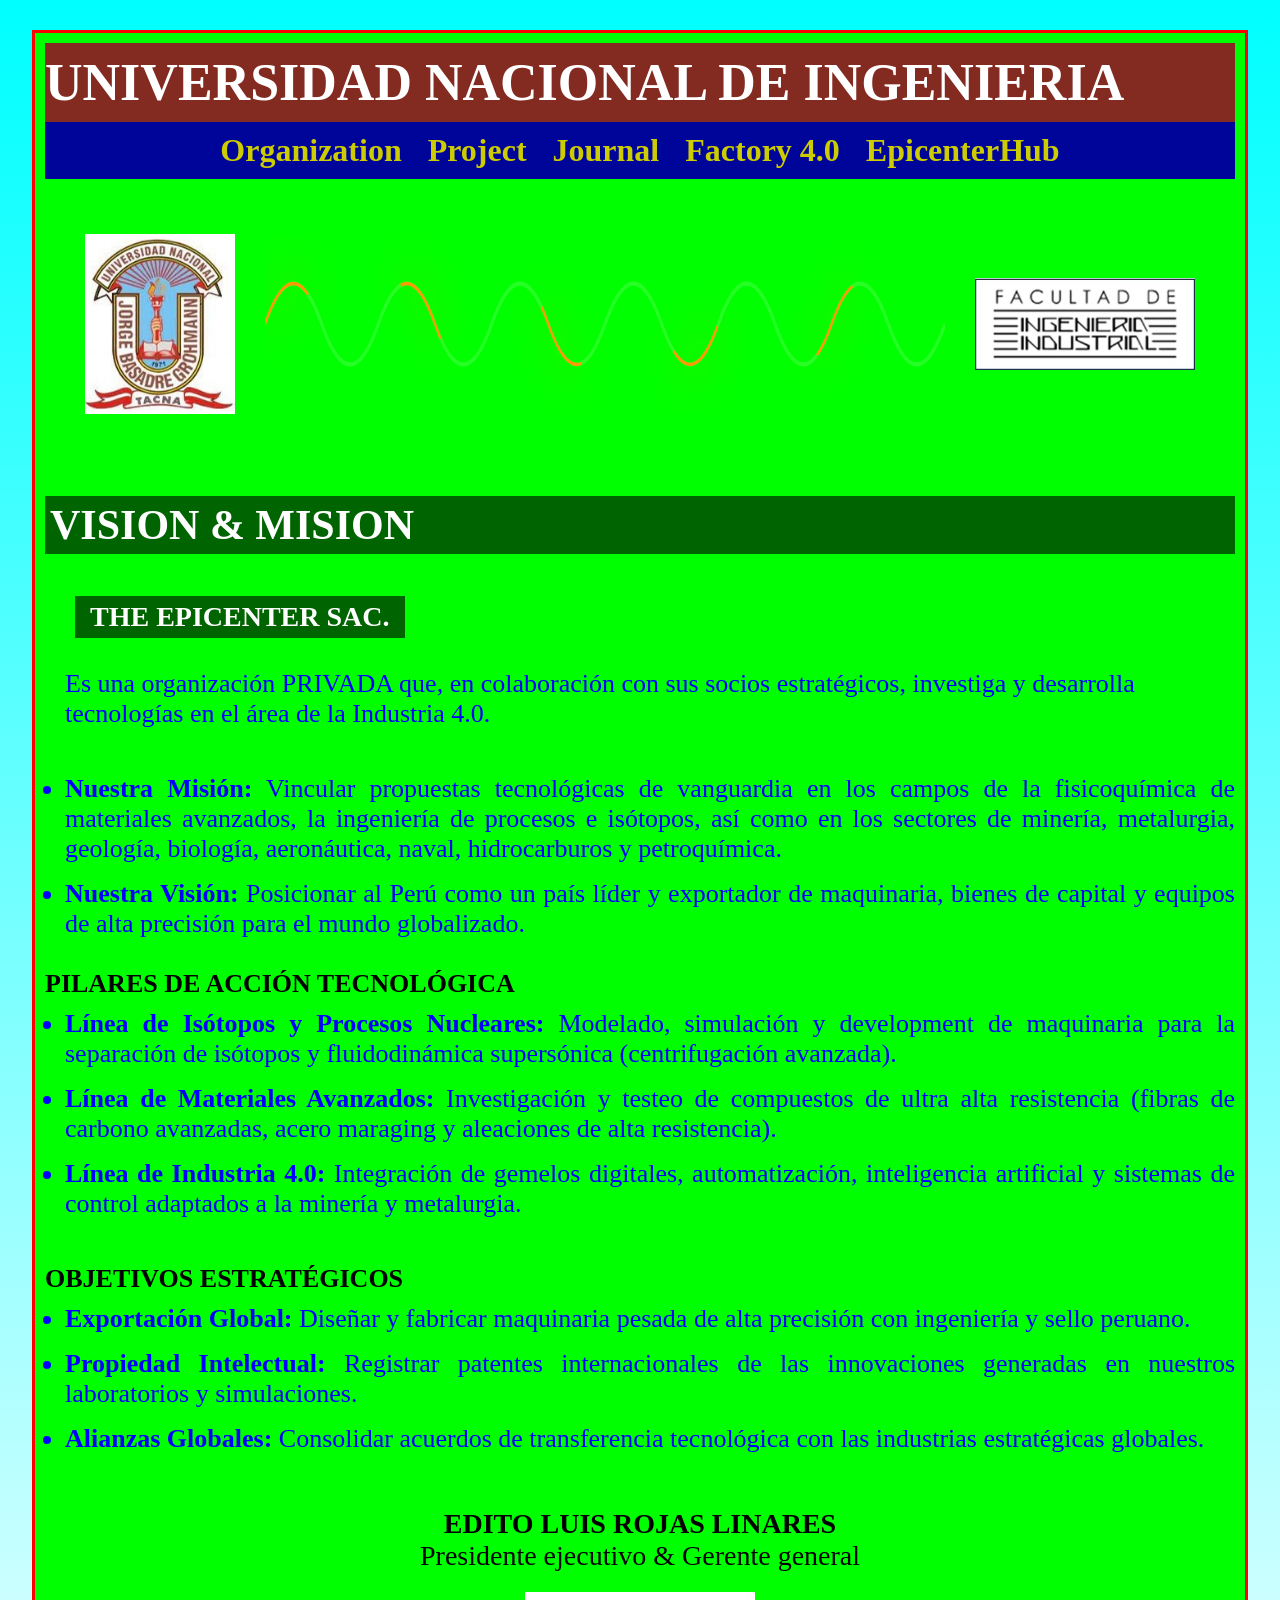
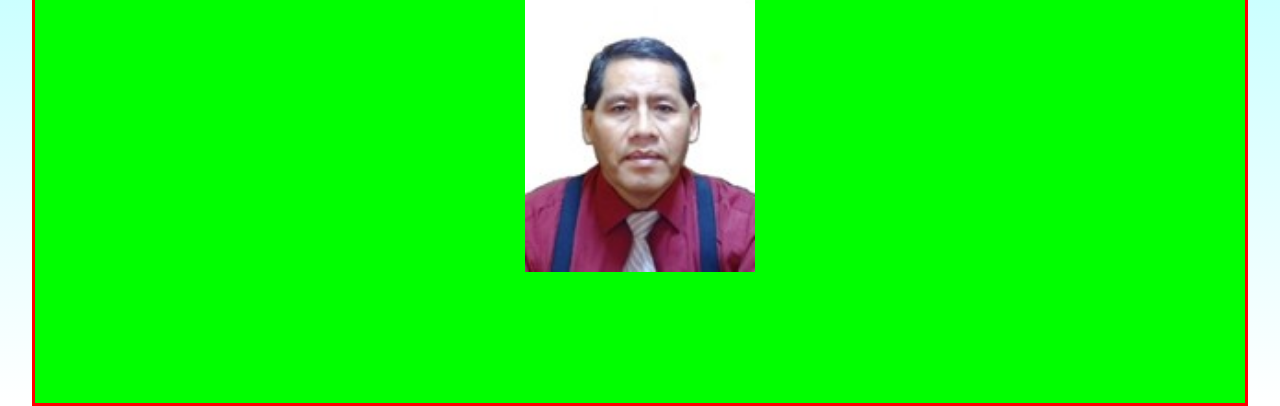
<file: index.html>
<!DOCTYPE html>
<html lang="es">
    <head>
        <meta charset="UTF-8">
        <meta name="viewport" content="width=device-width, initial-scale=1.0">

        <!-- CONFIGURACIÓN DE TARJETA GRANDE EXACTA -->
        <meta name="twitter:card" content="summary_large_image" />
        <meta name="twitter:title" content="THE EPICENTER SAC." />
        <meta name="twitter:description" content="Investigación y desarrollo de tecnologías en la Industria 4.0." />
        <meta name="twitter:image" content="https://rojas-technology.github.io/website/owas_01.png" />


        <title>Organization</title>

        <style>
html {
    overflow-y: scroll;
}

body {
    background: linear-gradient(to bottom, aqua, white);
    margin: 0;
    padding: 0;
}

.capa1 {
    width: 95%;
    margin: auto;
    color: white;
    padding: 10px;
    background: #00ff00;
    border: 3px solid red;
    margin-top: 30px;
    font-size: x-large;
    box-sizing: border-box;
}

/* Estructura base para el cintillo de la UNI */
.cintillo-contenedor {
    background-color: #832a21;
    overflow: hidden;         
    width: 100%;
    white-space: nowrap;      
    display: flex;
    padding: 10px 0;
    box-sizing: border-box;
}

/* Lógica de traslación matemática fluida */
.dinamico {
     display: inline-block;
     font-size: 52px;
     font-weight: bold;
     color: white;
     padding-bottom: 0px;
     text-align: center;
     animation: correrTexto 25s linear infinite; 
}

.dinamico span {
    display: inline-block;
}

@keyframes correrTexto {
    0% {
        transform: translate3d(0, 0, 0);
    }
    100% {
        transform: translate3d(-50%, 0, 0); 
    }
}

/* ANIMACIONES DE LOS ESCUDOS */
@keyframes mover1 {
    0% { transform: translateX(0px); }
    50% { transform: translateX(20px); }
    100% { transform: translateX(0px); }
}

@keyframes mover2 {
    0% { transform: translateX(20px); }
    50% { transform: translateX(0px); }
    100% { transform: translateX(20px); }
}


/*uuuuuuuuuuuuuuuuuuuuuuuuuuuuuuuuuu*/

/* --- CABECERA ELÁSTICA PARA LOGOS (PC y Celular) --- */
.logos-container {
    display: flex;
    justify-content: space-between; 
    align-items: center;           
    width: 100%;
    padding: 20px 40px;            
    box-sizing: border-box;
    margin-top: 35px;
}

.untac-redimensionado {
    animation: mover1 2s infinite;
    display: inline-block;
    font-weight: bold;
    width: 150px;
    height: auto;
    object-fit: contain;
    margin: 0;
}

.fii2-redimensionado {
    animation: mover2 2s infinite;
    display: inline-block;
    font-weight: bold;
    width: 220px;
    height: auto;
    object-fit: contain;
    margin: 0;
}

.onda-contenedor {
    flex-grow: 1;                 
    height: 180px;                
    margin: 0 30px;               
    display: flex;
    align-items: center;
}

.onda-contenedor svg {
    width: 100%;
    height: 100%;
}

.energia-flujo {
    stroke-dasharray: 50 120;     
    animation: correrEnergia 3.5s linear infinite, palpitarFoco 2.5s ease-in-out infinite;
    filter: drop-shadow(0px 0px 15px #ff9900);
}

@keyframes correrEnergia {
    0% {
        stroke-dashoffset: 340;   
    }
    100% {
        stroke-dashoffset: 0;     
    }
}

@keyframes palpitarFoco {
    0% {
        opacity: 0.2;  
        filter: drop-shadow(0px 0px 2px #ff9900);
    }
    50% {
        opacity: 1.0;  
        filter: drop-shadow(0px 0px 10px #ff9900);
    }
    100% {
        opacity: 0.2;  
        filter: drop-shadow(0px 0px 2px #ff9900);
    }
}

/* --- MENÚ DE NAVEGACIÓN AZUL --- */
.menu {
     background-color: #000599;
     padding: 0px 0;
     position: sticky;
     top: 0;
     z-index: 999;
}

.menu ul {
     margin: 0;
     padding: 0;
     list-style: none;
     text-align: center;
}

.menu ul li {
     display: inline-block;
}

.menu ul li a {
     display: block;
     padding: 10px;
     color: #CC0;
     text-decoration: none;
     font-weight: bold;
     font-size: 32px;
}

.menu ul li a:hover {
     background: #C30;
     color: #FFF;
}

.texto-mision-vision font {
    font-size: 26px !important;
}

.bloque-perfil-autor font {
    font-size: 28px !important;
    text-align: center !important; 
    display: block !important;     
}

/* --- CONTENEDOR DE LA FOTO DEL AUTOR (ZOOM) --- */
.imagen-zoom {
      margin: 20px auto 40px auto !important;
      width: 320px !important;
      height: 280px !important;
      overflow: hidden !important;
      position: relative !important;
      display: block !important;
      transform: translateZ(0) !important;
      isolation: isolate !important;
      z-index: 1 !important;
}

.imagen-zoom img {
      width: 100% !important;
      height: 100% !important;
      object-fit: contain !important;     
      display: block !important;
      transition: transform 0.3s ease-out !important; 
      transform-origin: bottom center !important;
}

.imagen-zoom:hover img {
      transform: scale(1.15) !important;
}

h2 {
   background-color: darkgreen; 
   color: white;
   text-align: left;
   padding: 5px;
   font-size: 42px;
   margin-bottom: 0px;
}

h3 {
    display: inline-block;           
    background-color: darkgreen;     
    color: white;                    
    font-size: 28px;                 
    text-align: left;
    margin-left: 30px;               
    padding: 5px 15px;               
    margin-top: 15px;                
    margin-bottom: 5px;
    font-weight: bold;
    box-sizing: border-box;
}

header li {
    font-size: 160%;
}

label {
    width: 100px;
    display: inline-block;
    margin: 50px;
}

/*uuuuuuuuuuuuuuuuuuuuuuuuuuuuuuuuuu*/

/* ======================================================= */
/* 📱 AJUSTES AUTOMÁTICOS SÓLO PARA PANTALLAS DE CELULARES  */
/* ======================================================= */
@media (max-width: 768px) {
    .capa1 {
        width: 100%;
        margin-top: 10px;
        font-size: large;
    }
    
    .dinamico {
        font-size: 32px !important;                 
        animation: correrTexto 15s linear infinite; 
    }

    .logos-container {
        padding: 15px 20px;
    }

    .untac-redimensionado {
        width: 80px !important; 
    }

    .fii2-redimensionado {
        width: 140px !important; 
    }

    .onda-contenedor {
        display: flex;
        height: 110px;         
        margin: 0 10px;        
    }

    .menu ul li a {
        font-size: 25px !important;
        padding: 8px !important;
    }

    .imagen-zoom {
        margin: 20px auto !important;   
        width: 160px !important;        
        height: 140px !important;       
        overflow: hidden !important;    
        isolation: isolate !important;
        z-index: 1 !important;
    }

    h2 {
        font-size: 30px !important;     
    }

    h3 {
        font-size: 20px !important;              
        margin-left: 15px !important;           
        padding: 4px 10px;
    }

    header li {
        font-size: 110%;
    }

    .texto-mision-vision font {
        font-size: 18px !important;
    }

    .bloque-perfil-autor font {
        font-size: 14px !important;    
        text-align: center !important; 
        display: block !important;                
    }

    .bloque-perfil-autor font strong {
        font-size: 16px !important;            
    }
}
        </style>

    <link rel="icon" href="favicon.ico?v=1" type="image/x-icon">


        
    </head>


    <body>
         <div class="capa1">
              
              <!-- Cintillo de la UNI con sistema de animación CSS infinito -->
              <div class="cintillo-contenedor">
                   <div class="dinamico"> 
                       <span>UNIVERSIDAD NACIONAL DE INGENIERIA &nbsp;&nbsp;&nbsp;&nbsp;&nbsp;&nbsp;&nbsp;&nbsp;</span>
                       <span>UNIVERSIDAD NACIONAL DE INGENIERIA &nbsp;&nbsp;&nbsp;&nbsp;&nbsp;&nbsp;&nbsp;&nbsp;</span>
                       <span>UNIVERSIDAD NACIONAL DE INGENIERIA &nbsp;&nbsp;&nbsp;&nbsp;&nbsp;&nbsp;&nbsp;&nbsp;</span>
                       <span>UNIVERSIDAD NACIONAL DE INGENIERIA &nbsp;&nbsp;&nbsp;&nbsp;&nbsp;&nbsp;&nbsp;&nbsp;</span>
                       <span>UNIVERSIDAD NACIONAL DE INGENIERIA &nbsp;&nbsp;&nbsp;&nbsp;&nbsp;&nbsp;&nbsp;&nbsp;</span>
                       <span>UNIVERSIDAD NACIONAL DE INGENIERIA &nbsp;&nbsp;&nbsp;&nbsp;&nbsp;&nbsp;&nbsp;&nbsp;</span>
                       <span>UNIVERSIDAD NACIONAL DE INGENIERIA &nbsp;&nbsp;&nbsp;&nbsp;&nbsp;&nbsp;&nbsp;&nbsp;</span>
                       <span>UNIVERSIDAD NACIONAL DE INGENIERIA &nbsp;&nbsp;&nbsp;&nbsp;&nbsp;&nbsp;&nbsp;&nbsp;</span>
                   </div>
              </div>

              <!-- Menú de navegación principal -->
              <div class="menu">
                  <ul>
                      <li><a href="index.html">Organization</a></li>
                      <li><a href="project.html">Project</a></li>
                      <li><a href="journal.html">Journal</a></li>          
                      <li><a href="factory.html">Factory 4.0</a></li>  
                      <li><a href="epicenter.html">EpicenterHub</a></li>  
                  </ul>             
              </div>
     
              <!-- Contenedor elástico para los dos Logotipos y la Onda de Energía -->
              <div class="logos-container">
                  <img src="UNTAC.jpg" class="untac-redimensionado" alt="Logo UNTAC"/>
                  
                  <div class="onda-contenedor">
                      <svg viewBox="0 0 600 100" preserveAspectRatio="none">
                          <path d="M 0 50 Q 25 5, 50 50 T 100 50 T 150 50 T 200 50 T 250 50 T 300 50 T 350 50 T 400 50 T 450 50 T 500 50 T 550 50 T 600 50" fill="none" stroke="rgba(255,255,255,0.15)" stroke-width="2.5"/>
                          <path class="energia-flujo" d="M 0 50 Q 25 5, 50 50 T 100 50 T 150 50 T 200 50 T 250 50 T 300 50 T 350 50 T 400 50 T 450 50 T 500 50 T 550 50 T 600 50" fill="none" stroke="#ff9900" stroke-width="1.8"/>
                      </svg>
                  </div>

                  <img src="fii2.jpg" class="fii2-redimensionado" alt="Logo FII"/>
              </div>

              <br> 
              <h2>VISION & MISION</h2>
              <br>
              <h3>THE EPICENTER SAC.</h3>
              <br>
  
              <!-- Contenido informativo con formato de fuente original -->
              <section class="texto-mision-vision">
                    <font face="Times New Roman" size="4" color="blue">
                        <p style="padding-left: 20px; text-indent: 0px; margin-bottom: 0;">
                            Es una organización PRIVADA que, en colaboración con sus socios estratégicos, 
                            investiga y desarrolla tecnologías en el área de la Industria 4.0.<br><br>
                        </p>

                        <ul style="list-style-type: disc; padding-left: 20px; margin-top: 15px; margin-bottom: 0;">
                            <li style="margin-bottom: 15px; text-align: justify;"><strong>Nuestra Misión:</strong> Vincular propuestas tecnológicas de vanguardia en los campos de la fisicoquímica de materiales avanzados, la ingeniería de procesos e isótopos, así como en los sectores de minería, metalurgia, geología, biología, aeronáutica, naval, hidrocarburos y petroquímica.</li>
                            <li style="text-align: justify;"><strong>Nuestra Visión:</strong> Posicionar al Perú como un país líder y exportador de maquinaria, bienes de capital y equipos de alta precisión para el mundo globalizado.</li>
                        </ul>

                        <br>
                        <strong style="color: black;">PILARES DE ACCIÓN TECNOLÓGICA</strong>
                        <ul style="list-style-type: disc; padding-left: 20px; margin-top: 10px; margin-bottom: 15px;">
                            <li style="margin-bottom: 15px; text-align: justify;"><strong>Línea de Isótopos y Procesos Nucleares:</strong> Modelado, simulación y development de maquinaria para la separación de isótopos y fluidodinámica supersónica (centrifugación avanzada).</li>
                            <li style="margin-bottom: 15px; text-align: justify;"><strong>Línea de Materiales Avanzados:</strong> Investigación y testeo de compuestos de ultra alta resistencia (fibras de carbono avanzadas, acero maraging y aleaciones de alta resistencia).</li>
                            <li style="text-align: justify;"><strong>Línea de Industria 4.0:</strong> Integración de gemelos digitales, automatización, inteligencia artificial y sistemas de control adaptados a la minería y metalurgia.</li>
                        </ul>

                        <br>
                        <strong style="color: black;">OBJETIVOS ESTRATÉGICOS</strong>
                        <ul style="list-style-type: disc; padding-left: 20px; margin-top: 10px; margin-bottom: 0;">
                            <li style="margin-bottom: 15px; text-align: justify;"><strong>Exportación Global:</strong> Diseñar y fabricar maquinaria pesada de alta precisión con ingeniería y sello peruano.</li>
                            <li style="margin-bottom: 15px; text-align: justify;"><strong>Propiedad Intelectual:</strong> Registrar patentes internacionales de las innovaciones generadas en nuestros laboratorios y simulaciones.</li>
                            <li style="text-align: justify;"><strong>Alianzas Globales:</strong> Consolidar acuerdos de transferencia tecnológica con las industrias estratégicas globales.</li>
                        </ul>
                    </font>
              </section>      
              
              <br><br>

              <!-- Información de perfil del autor -->
              <section class="bloque-perfil-autor">
                    <font face="Times New Roman" size="4" color="black">
                        <strong>EDITO LUIS ROJAS LINARES</strong><br>
                        Presidente ejecutivo & Gerente general
                    </font>
              </section>

              <!-- Fotografía de perfil con Zoom contenido -->
              <div class="imagen-zoom">
                  <img src="foto_01.jpg" alt="Dr. Edito Luis Rojas Linares"/>
              </div>
            
              <br><br>
              <form></form>  
              <br> 
         </div>                             

         <!-- Script interactivo original restaurado con declaración de importancia estricta -->
         <script>
document.addEventListener("DOMContentLoaded", function () {
    const epicenterHeading = document.querySelector("h3");

    if (epicenterHeading) {
        let estado = true;

        setInterval(function() {
            if (estado) {
                epicenterHeading.style.setProperty("background-color", "darkgreen", "important");
                epicenterHeading.style.setProperty("color", "#ffffff", "important");
            } else {
                epicenterHeading.style.setProperty("background-color", "#000599", "important");
                epicenterHeading.style.setProperty("color", "#ffffff", "important");
            }
            estado = !estado;
        }, 750);
    }
});
         </script>
    </body>
</html>
</file>
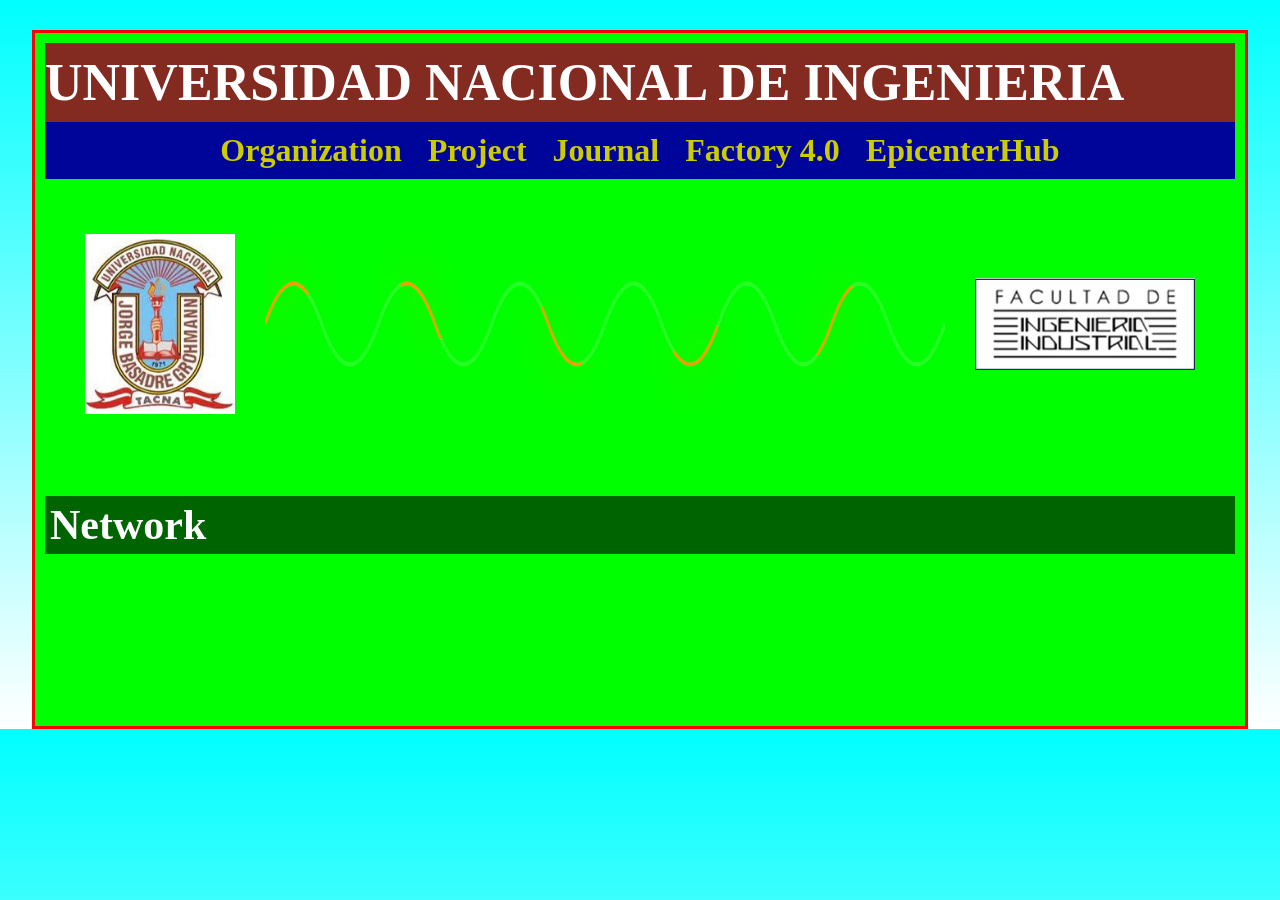
<file: epicenter.html>
<!DOCTYPE html>
<html lang="es">
    <head>
        <title>Epicenter</title>
        <meta charset="UTF-8">
        <meta name="viewport" content="width=device-width, initial-scale=1.0">


        <!-- 👈 Apunta directamente al CSS estandarizado de Models -->
        <!--<link href="epicenter.css" rel="stylesheet" type="text/css"/>-->


        <style>

html {
    overflow-y: scroll;
}



body {
    background: linear-gradient(to bottom, aqua, white);
    margin: 0;
    padding: 0;
}

.capa1 {
    width: 95%;
    margin: auto;
    color: white;
    padding: 10px;
    background: #00ff00;
    border: 3px solid red;
    margin-top: 30px;
    font-size: x-large;
    box-sizing: border-box;
}

/* 👈 CORREGIDO: Estructura base para el cintillo de la UNI */
.cintillo-contenedor {
    background-color: #832a21;
    overflow: hidden;         /* Recorta el texto sobrante de los lados */
    width: 100%;
    white-space: nowrap;      /* Fuerza a que todo el texto se mantenga en una sola línea */
    display: flex;
    padding: 10px 0;
    box-sizing: border-box;
}

/* 👈 CORREGIDO: Lógica de traslación matemática fluida para evitar huecos en blanco */
.dinamico {
     display: inline-block;
     font-size: 52px;
     font-weight: bold;
     color: white;
     padding-bottom: 0px;
     text-align: center;
     animation: correrTexto 25s linear infinite; /* Controla la velocidad total del recorrido */
}

.dinamico span {
    display: inline-block;
}

/* 👈 NUEVO CAMBIO AÑADIDO: Animación cíclica para que cuando un bloque termine de pasar, el otro ya esté en pantalla */
@keyframes correrTexto {
    0% {
        transform: translate3d(0, 0, 0);
    }
    100% {
        transform: translate3d(-50%, 0, 0); /* Se desplaza exactamente la mitad para un ciclo perfecto */
    }
}

/* --- ANIMACIONES DE LOS ESCUDOS --- */
@keyframes mover1 {
    0% { transform: translateX(0px); }
    50% { transform: translateX(20px); }
    100% { transform: translateX(0px); }
}

@keyframes mover2 {
    0% { transform: translateX(20px); }
    50% { transform: translateX(0px); }
    100% { transform: translateX(20px); }
}

/* --- NUEVA CABECERA ELÁSTICA PARA LOGOS (PC y Celular) --- */

.logos-container {
    display: flex;
    justify-content: space-between; 
    align-items: center;           
    width: 100%;
    padding: 20px 40px;            
    box-sizing: border-box;
    margin-top: 35px;
}

.untac-redimensionado {
    animation: mover1 2s infinite;
    display: inline-block;
    font-weight: bold;
    width: 150px;
    height: auto;
    object-fit: contain;
    margin: 0;
}

.fii2-redimensionado {
    animation: mover2 2s infinite;
    display: inline-block;
    font-weight: bold;
    width: 220px;
    height: auto;
    object-fit: contain;
    margin: 0;
}

.onda-contenedor {
    flex-grow: 1;                 
    height: 180px;                
    margin: 0 30px;               
    display: flex;
    align-items: center;
}

.onda-contenedor svg {
    width: 100%;
    height: 100%;
}

.energia-flujo {
    stroke-dasharray: 50 120;     
    /*animation: correrEnergia 3.5s linear infinite;*/
    /* 👈 CORREGIDO: Se agregaron dos animaciones en paralelo: 'correrEnergia' (para avanzar) y 'palpitarFoco' (para encender/opacar) */
    animation: correrEnergia 3.5s linear infinite, palpitarFoco 2.5s ease-in-out infinite;
 
    /*filter: drop-shadow(0px 0px 8px #ff3300);*/
    filter: drop-shadow(0px 0px 15px #ff9900);
 
    /* 👈 NUEVO CAMBIO AÑADIDO: Evita que el grosor de la línea se deforme o se vuelva grueso al encogerse en celulares */
    /*vector-effect: non-scaling-stroke;*/


}

@keyframes correrEnergia {
    0% {
        stroke-dashoffset: 340;   
    }
    100% {
        stroke-dashoffset: 0;     
    }
}



/* 👈 NUEVA ANIMACIÓN AÑADIDA: Controla el efecto de foco que se enciende y se apaga de forma infinitamente suave */
@keyframes palpitarFoco {
    0% {
        opacity: 0.2;  /* Totalmente atenuado / casi apagado */
        filter: drop-shadow(0px 0px 2px #ff9900);
    }
    50% {
        opacity: 1.0;  /* Encendido al máximo brillo */
        filter: drop-shadow(0px 0px 10px #ff9900);
    }
    100% {
        opacity: 0.2;  /* Regresa a estar opacado */
        filter: drop-shadow(0px 0px 2px #ff9900);
    }
}




/* --- MENÚ DE NAVEGACIÓN AZUL --- */
.menu {
     background-color: #000599;
     padding: 0px 0;
     position: sticky;
     top: 0;
     z-index: 999;
}

.menu ul {
     margin: 0;
     padding: 0;
     list-style: none;
     text-align: center;
}

.menu ul li {
     display: inline-block;
}

.menu ul li a {
     display: block;
     padding: 10px;
     color: #CC0;
     text-decoration: none;
     font-weight: bold;
     font-size: 32px;
}

.menu ul li a:hover {
     background: #C30;
     color: #FFF;
}

.texto-mision-vision font {
    font-size: 26px !important;
}

.bloque-perfil-autor font {
    font-size: 28px !important;
}


/* --- CONTENEDOR DE LA FOTO DEL AUTOR (ZOOM) --- */

.imagen-zoom {
      margin: 20px auto 40px auto !important;
      width: 320px !important;
      height: 280px !important;
      overflow: hidden !important;
      position: relative !important;
      display: block !important;
      transform: translateZ(0) !important;
      isolation: isolate !important;
      z-index: 1 !important;
}

.imagen-zoom img {
      width: 100% !important;
      height: 100% !important;
      object-fit: contain !important;     
      display: block !important;
      transition: transform 0.3s ease-out !important; 
      transform-origin: bottom center !important;
}

.imagen-zoom:hover img {
      transform: scale(1.15) !important;
}

h2 {
   background-color: darkgreen; 
   color: white;
   text-align: left;
   padding: 5px;
   font-size: 42px;
   margin-bottom: 0px;
}

h3 {
    display: inline-block;           
    background-color: darkgreen;     
    color: white;                    
    font-size: 28px;                 
    text-align: left;
    margin-left: 30px;               
    padding: 5px 15px;               
    margin-top: 15px;                
    margin-bottom: 5px;
    font-weight: bold;
    box-sizing: border-box;
}

header li {
    font-size: 160%;
}

label {
    width: 100px;
    display: inline-block;
    margin: 50px;
}

/* ======================================================= */
/* 📱 AJUSTES AUTOMÁTICOS SÓLO PARA PANTALLAS DE CELULARES  */
/* ======================================================= */
@media (max-width: 768px) {
    .capa1 {
        width: 100%;
        margin-top: 10px;
        font-size: large;
    }
    
    /* 👈 CORREGIDO: Tamaño adaptado para el nuevo cintillo en celulares */
    .dinamico {
        font-size: 32px !important;                          /* UNIVERSIDAD NACIONAL DE INGENIERIA*/
        animation: correrTexto 15s linear infinite;     /* Un poco más rápido en celular debido al ancho menor */
    }

    .logos-container {
        padding: 15px 20px;
    }

    .untac-redimensionado {
        width: 80px !important; 
    }

    .fii2-redimensionado {
        width: 140px !important; 
    }

    .onda-contenedor {
        /*display: none;*/

        display: flex;
        height: 110px;         /* Altura más reducida para adaptarse al espacio móvil */
        margin: 0 10px;        /* Márgenes laterales elásticos más cortos */


    }

    .menu ul li a {
        font-size: 25px !important;     /*Organization, IoT, Journal,Facotory,epienterHub*/
        padding: 8px !important;
    }

    .imagen-zoom {
        margin: 30px auto !important;
        width: 260px !important;
        height: 210px !important;
        overflow: hidden !important;
        isolation: isolate !important;
        z-index: 1 !important;
    }

    h2 {
        font-size: 32px !important;                   /*Sub TITULO TECHNOLOGIES*/
    }

    h3 {
        font-size: 22px;              
        margin-left: 15px;           
        padding: 4px 10px;
    }

    header li {
        font-size: 110%;
    }

    .texto-mision-vision font {
        font-size: 18px !important;
    }

    .bloque-perfil-autor font {
        font-size: 18px !important;
    }
}



        </style>

    <link rel="icon" href="favicon.ico?v=1" type="image/x-icon">


    </head>

    <body>

         <div class="capa1">
              
              <!-- Cintillo de animación CSS infinito y continuo igual a Models -->
              <div class="cintillo-contenedor">
                   <div class="dinamico"> 
                       <span>UNIVERSIDAD NACIONAL DE INGENIERIA &nbsp;&nbsp;&nbsp;&nbsp;&nbsp;&nbsp;&nbsp;&nbsp;</span>
                       <span>UNIVERSIDAD NACIONAL DE INGENIERIA &nbsp;&nbsp;&nbsp;&nbsp;&nbsp;&nbsp;&nbsp;&nbsp;</span>
                       <span>UNIVERSIDAD NACIONAL DE INGENIERIA &nbsp;&nbsp;&nbsp;&nbsp;&nbsp;&nbsp;&nbsp;&nbsp;</span>
                       <span>UNIVERSIDAD NACIONAL DE INGENIERIA &nbsp;&nbsp;&nbsp;&nbsp;&nbsp;&nbsp;&nbsp;&nbsp;</span>
                       <!-- Bloque duplicado de respaldo para garantizar continuidad absoluta sin huecos vacíos -->
                       <span>UNIVERSIDAD NACIONAL DE INGENIERIA &nbsp;&nbsp;&nbsp;&nbsp;&nbsp;&nbsp;&nbsp;&nbsp;</span>
                       <span>UNIVERSIDAD NACIONAL DE INGENIERIA &nbsp;&nbsp;&nbsp;&nbsp;&nbsp;&nbsp;&nbsp;&nbsp;</span>
                       <span>UNIVERSIDAD NACIONAL DE INGENIERIA &nbsp;&nbsp;&nbsp;&nbsp;&nbsp;&nbsp;&nbsp;&nbsp;</span>
                       <span>UNIVERSIDAD NACIONAL DE INGENIERIA &nbsp;&nbsp;&nbsp;&nbsp;&nbsp;&nbsp;&nbsp;&nbsp;</span>
                   </div>
              </div>

              <!-- Menú de navegación principal interactivo conectado -->
              <div class="menu">
                  <ul>
                      <li><a href="index.html">Organization</a></li>
                      <li><a href="project.html">Project</a></li>
                      <li><a href="journal.html">Journal</a></li>          
                      <li><a href="factory.html">Factory 4.0</a></li>  
                      <li><a href="epicenter.html">EpicenterHub</a></li>  
                  </ul>             
              </div>
     
              <!-- Contenedor elástico para los dos Logotipos y la Onda de Energía idéntico a Models -->
              <div class="logos-container">
                  <img src="UNTAC.jpg" class="untac-redimensionado" alt="Logo UNTAC"/>
                  
                  <div class="onda-contenedor">
                      <svg viewBox="0 0 600 100" preserveAspectRatio="none">
                          <path d="M 0 50 Q 25 5, 50 50 T 100 50 T 150 50 T 200 50 T 250 50 T 300 50 T 350 50 T 400 50 T 450 50 T 500 50 T 550 50 T 600 50" fill="none" stroke="rgba(255,255,255,0.15)" stroke-width="2.5"/>
                          <path class="energia-flujo" d="M 0 50 Q 25 5, 50 50 T 100 50 T 150 50 T 200 50 T 250 50 T 300 50 T 350 50 T 400 50 T 450 50 T 500 50 T 550 50 T 600 50" fill="none" stroke="#ff9900" stroke-width="1.8"/>
                      </svg>
                  </div>

                  <img src="fii2.jpg" class="fii2-redimensionado" alt="Logo FII"/>
              </div>

              <br> 
              <h2>Network</h2>

              <br><br><br> 






              <br><br> 
            

            
              <br> 
         </div> <!-- Fin capa1 -->

    </body>
</html>
</file>
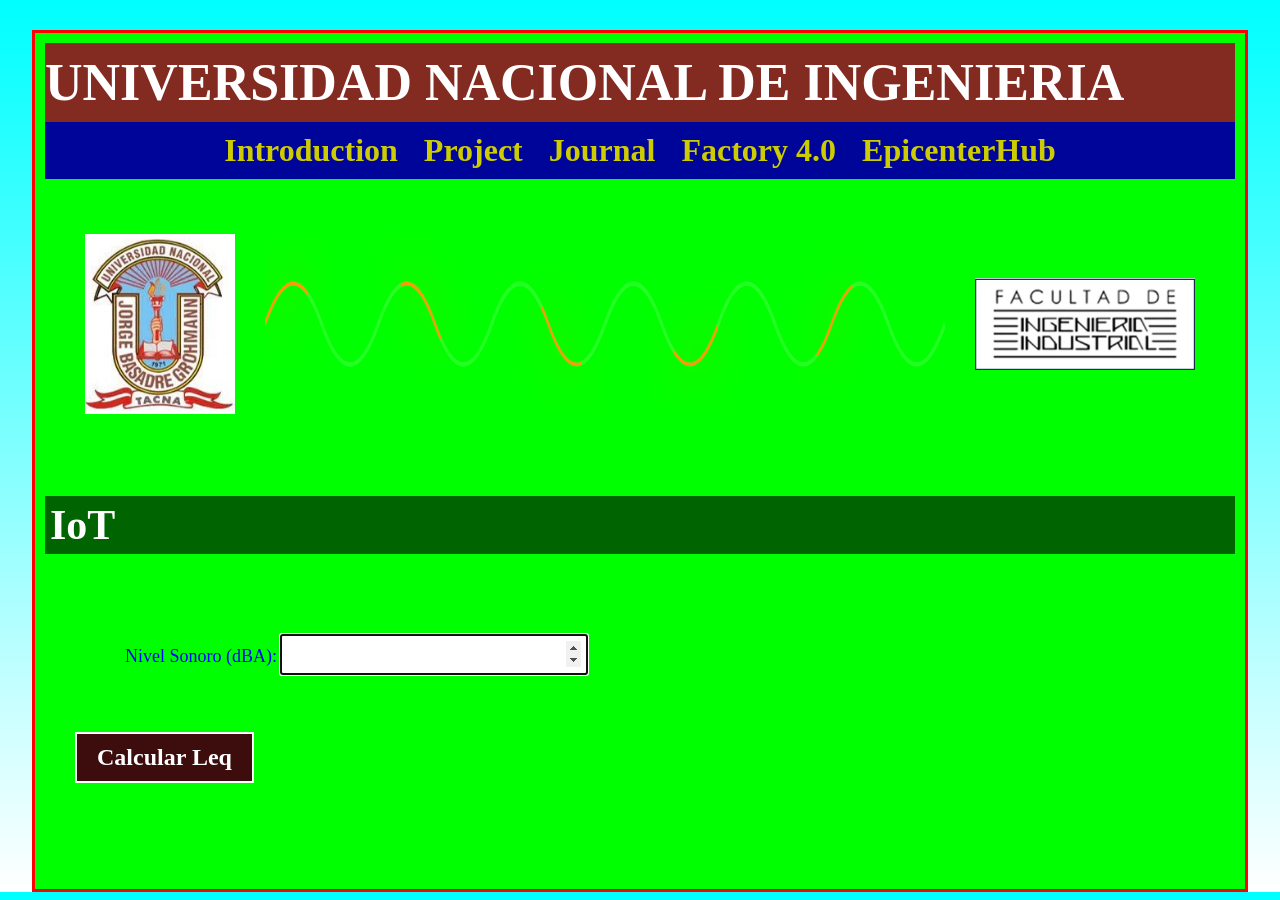
<file: project.html>
<!DOCTYPE html>
<html lang="es">
    <head>
        <title>Project</title>
        <meta charset="UTF-8">
        <meta name="viewport" content="width=device-width, initial-scale=1.0">

        <!--<link href="project.css" rel="stylesheet" type="text/css"/>-->
        
        <style>


            /* --- AJUSTES DE OPTIMIZACIÓN ESTRUCTURAL HÍBRIDA --- */
            body {
                margin: 0;
                padding: 0;
            }

            /* Bloque de la calculadora con el formato de fuente original */
            .contenedor-calculadora {
                padding: 15px 30px; 
                text-align: left;
                box-sizing: border-box;
            }

            /* Estilos para los botones e inputs para que no desentonen */
            .contenedor-calculadora input {
                font-size: 24px;
                padding: 5px;
                font-family: "Times New Roman", serif;
            }

            .contenedor-calculadora button {
                font-size: 24px;
                font-family: "Times New Roman", serif;
                padding: 10px 20px;
                background-color: #3d0c0c;
                color: white;
                border: 2px solid white;
                cursor: pointer;
                font-weight: bold;
                margin-top: 15px;
            }

            .contenedor-calculadora button:hover {
                background-color: #C30;
            }

            /* 📱 ADAPTACIÓN AUTOMÁTICA EXCLUSIVA PARA CELULARES */
            @media (max-width: 768px) {
                .contenedor-calculadora {
                    padding: 15px;
                }
                .contenedor-calculadora input,
                .contenedor-calculadora button {
                    font-size: 18px;
                }
            }


           /* ###################################### */



html {
    overflow-y: scroll;
}


body {
    background: linear-gradient(to bottom, aqua, white);
    margin: 0;
    padding: 0;
}

.capa1 {
    width: 95%;
    margin: auto;
    color: white;
    padding: 10px;
    background: #00ff00;
    border: 3px solid red;
    margin-top: 30px;
    font-size: x-large;
    box-sizing: border-box;
}

/* 👈 CORREGIDO: Estructura base para el cintillo de la UNI */
.cintillo-contenedor {
    background-color: #832a21;
    overflow: hidden;         /* Recorta el texto sobrante de los lados */
    width: 100%;
    white-space: nowrap;      /* Fuerza a que todo el texto se mantenga en una sola línea */
    display: flex;
    padding: 10px 0;
    box-sizing: border-box;
}

/* 👈 CORREGIDO: Lógica de traslación matemática fluida para evitar huecos en blanco */
.dinamico {
     display: inline-block;
     font-size: 52px;
     font-weight: bold;
     color: white;
     padding-bottom: 0px;
     text-align: center;
     animation: correrTexto 25s linear infinite; /* Controla la velocidad total del recorrido */
}

.dinamico span {
    display: inline-block;
}

/* 👈 NUEVO CAMBIO AÑADIDO: Animación cíclica para que cuando un bloque termine de pasar, el otro ya esté en pantalla */
@keyframes correrTexto {
    0% {
        transform: translate3d(0, 0, 0);
    }
    100% {
        transform: translate3d(-50%, 0, 0); /* Se desplaza exactamente la mitad para un ciclo perfecto */
    }
}

/* --- ANIMACIONES DE LOS ESCUDOS --- */
@keyframes mover1 {
    0% { transform: translateX(0px); }
    50% { transform: translateX(20px); }
    100% { transform: translateX(0px); }
}

@keyframes mover2 {
    0% { transform: translateX(20px); }
    50% { transform: translateX(0px); }
    100% { transform: translateX(20px); }
}

/* --- NUEVA CABECERA ELÁSTICA PARA LOGOS (PC y Celular) --- */

.logos-container {
    display: flex;
    justify-content: space-between; 
    align-items: center;           
    width: 100%;
    padding: 20px 40px;            
    box-sizing: border-box;
    margin-top: 35px;
}

.untac-redimensionado {
    animation: mover1 2s infinite;
    display: inline-block;
    font-weight: bold;
    width: 150px;
    height: auto;
    object-fit: contain;
    margin: 0;
}

.fii2-redimensionado {
    animation: mover2 2s infinite;
    display: inline-block;
    font-weight: bold;
    width: 220px;
    height: auto;
    object-fit: contain;
    margin: 0;
}

.onda-contenedor {
    flex-grow: 1;                 
    height: 180px;                
    margin: 0 30px;               
    display: flex;
    align-items: center;
}

.onda-contenedor svg {
    width: 100%;
    height: 100%;
}

.energia-flujo {
    stroke-dasharray: 50 120;     
    /*animation: correrEnergia 3.5s linear infinite;*/
    /* 👈 CORREGIDO: Se agregaron dos animaciones en paralelo: 'correrEnergia' (para avanzar) y 'palpitarFoco' (para encender/opacar) */
    animation: correrEnergia 3.5s linear infinite, palpitarFoco 2.5s ease-in-out infinite;
 
    /*filter: drop-shadow(0px 0px 8px #ff3300);*/
    filter: drop-shadow(0px 0px 15px #ff9900);
 
    /* 👈 NUEVO CAMBIO AÑADIDO: Evita que el grosor de la línea se deforme o se vuelva grueso al encogerse en celulares */
    /*vector-effect: non-scaling-stroke;*/


}

@keyframes correrEnergia {
    0% {
        stroke-dashoffset: 340;   
    }
    100% {
        stroke-dashoffset: 0;     
    }
}



/* 👈 NUEVA ANIMACIÓN AÑADIDA: Controla el efecto de foco que se enciende y se apaga de forma infinitamente suave */
@keyframes palpitarFoco {
    0% {
        opacity: 0.2;  /* Totalmente atenuado / casi apagado */
        filter: drop-shadow(0px 0px 2px #ff9900);
    }
    50% {
        opacity: 1.0;  /* Encendido al máximo brillo */
        filter: drop-shadow(0px 0px 10px #ff9900);
    }
    100% {
        opacity: 0.2;  /* Regresa a estar opacado */
        filter: drop-shadow(0px 0px 2px #ff9900);
    }
}




/* --- MENÚ DE NAVEGACIÓN AZUL --- */
.menu {
     background-color: #000599;
     padding: 0px 0;
     position: sticky;
     top: 0;
     z-index: 999;
}

.menu ul {
     margin: 0;
     padding: 0;
     list-style: none;
     text-align: center;
}

.menu ul li {
     display: inline-block;
}

.menu ul li a {
     display: block;
     padding: 10px;
     color: #CC0;
     text-decoration: none;
     font-weight: bold;
     font-size: 32px;
}

.menu ul li a:hover {
     background: #C30;
     color: #FFF;
}

.texto-mision-vision font {
    font-size: 26px !important;
}

.bloque-perfil-autor font {
    font-size: 28px !important;
}


/* --- CONTENEDOR DE LA FOTO DEL AUTOR (ZOOM) --- */

.imagen-zoom {
      margin: 20px auto 40px auto !important;
      width: 320px !important;
      height: 280px !important;
      overflow: hidden !important;
      position: relative !important;
      display: block !important;
      transform: translateZ(0) !important;
      isolation: isolate !important;
      z-index: 1 !important;
}

.imagen-zoom img {
      width: 100% !important;
      height: 100% !important;
      object-fit: contain !important;     
      display: block !important;
      transition: transform 0.3s ease-out !important; 
      transform-origin: bottom center !important;
}

.imagen-zoom:hover img {
      transform: scale(1.15) !important;
}

h2 {
   background-color: darkgreen; 
   color: white;
   text-align: left;
   padding: 5px;
   font-size: 42px;
   margin-bottom: 0px;
}

h3 {
    display: inline-block;           
    background-color: darkgreen;     
    color: white;                    
    font-size: 28px;                 
    text-align: left;
    margin-left: 30px;               
    padding: 5px 15px;               
    margin-top: 15px;                
    margin-bottom: 5px;
    font-weight: bold;
    box-sizing: border-box;
}

header li {
    font-size: 160%;
}

label {
    width: 100px;
    display: inline-block;
    margin: 50px;
}

/* ======================================================= */
/* 📱 AJUSTES AUTOMÁTICOS SÓLO PARA PANTALLAS DE CELULARES  */
/* ======================================================= */
@media (max-width: 768px) {
    .capa1 {
        width: 100%;
        margin-top: 10px;
        font-size: large;
    }
    
    /* 👈 CORREGIDO: Tamaño adaptado para el nuevo cintillo en celulares */
    .dinamico {
        font-size: 32px !important;                              /* UNIVERSIDAD NACIONAL DE INGENIERIA*/
        animation: correrTexto 15s linear infinite;    /* Un poco más rápido en celular debido al ancho menor */
    }

    .logos-container {
        padding: 15px 20px;
    }

    .untac-redimensionado {
        width: 80px !important; 
    }

    .fii2-redimensionado {
        width: 140px !important; 
    }

    .onda-contenedor {
        /*display: none;*/

        display: flex;
        height: 110px;         /* Altura más reducida para adaptarse al espacio móvil */
        margin: 0 10px;        /* Márgenes laterales elásticos más cortos */


    }

    .menu ul li a {
        font-size: 25px !important;             /*Organization, IoT, Journal,Facotory,epienterHub*/
        padding: 8px !important;
    }

    .imagen-zoom {
        margin: 30px auto !important;
        width: 260px !important;
        height: 210px !important;
        overflow: hidden !important;
        isolation: isolate !important;
        z-index: 1 !important;
    }

    h2 {
        font-size: 32px !important;                  /*Sub TITULO TECHNOLOGIES*/
    }

    h3 {
        font-size: 22px;              
        margin-left: 15px;           
        padding: 4px 10px;
    }

    header li {
        font-size: 110%;
    }

    .texto-mision-vision font {
        font-size: 18px !important;
    }

    .bloque-perfil-autor font {
        font-size: 18px !important;
    }
}



        </style>
    
        <link rel="icon" href="favicon.ico?v=1" type="image/x-icon">

    </head>

    <body>

         <div class="capa1">
              
              <!-- Cintillo de animación CSS infinito y continuo -->
              <div class="cintillo-contenedor">
                   <div class="dinamico"> 
                       <span>UNIVERSIDAD NACIONAL DE INGENIERIA &nbsp;&nbsp;&nbsp;&nbsp;&nbsp;&nbsp;&nbsp;&nbsp;</span>
                       <span>UNIVERSIDAD NACIONAL DE INGENIERIA &nbsp;&nbsp;&nbsp;&nbsp;&nbsp;&nbsp;&nbsp;&nbsp;</span>
                       <span>UNIVERSIDAD NACIONAL DE INGENIERIA &nbsp;&nbsp;&nbsp;&nbsp;&nbsp;&nbsp;&nbsp;&nbsp;</span>
                       <span>UNIVERSIDAD NACIONAL DE INGENIERIA &nbsp;&nbsp;&nbsp;&nbsp;&nbsp;&nbsp;&nbsp;&nbsp;</span>
                       <!-- Bloque duplicado de respaldo para garantizar continuidad absoluta sin huecos vacíos -->
                       <span>UNIVERSIDAD NACIONAL DE INGENIERIA &nbsp;&nbsp;&nbsp;&nbsp;&nbsp;&nbsp;&nbsp;&nbsp;</span>
                       <span>UNIVERSIDAD NACIONAL DE INGENIERIA &nbsp;&nbsp;&nbsp;&nbsp;&nbsp;&nbsp;&nbsp;&nbsp;</span>
                       <span>UNIVERSIDAD NACIONAL DE INGENIERIA &nbsp;&nbsp;&nbsp;&nbsp;&nbsp;&nbsp;&nbsp;&nbsp;</span>
                       <span>UNIVERSIDAD NACIONAL DE INGENIERIA &nbsp;&nbsp;&nbsp;&nbsp;&nbsp;&nbsp;&nbsp;&nbsp;</span>
                   </div>
              </div>

              <!-- Menú de navegación principal interactivo conectado -->
              <div class="menu">
                  <ul>
                      <li><a href="index.html">Introduction</a></li>
                      <li><a href="project.html">Project</a></li>
                      <li><a href="journal.html">Journal</a></li>          
                      <li><a href="factory.html">Factory 4.0</a></li>  
                      <li><a href="epicenter.html">EpicenterHub</a></li>  
                  </ul>             
              </div>
     
              <!-- Contenedor elástico para los dos Logotipos y la Onda de Energía -->
              <div class="logos-container">
                  <img src="UNTAC.jpg" class="untac-redimensionado" alt="Logo UNTAC"/>
                  
                  <div class="onda-contenedor">
                      <svg viewBox="0 0 600 100" preserveAspectRatio="none">
                          <path d="M 0 50 Q 25 5, 50 50 T 100 50 T 150 50 T 200 50 T 250 50 T 300 50 T 350 50 T 400 50 T 450 50 T 500 50 T 550 50 T 600 50" fill="none" stroke="rgba(255,255,255,0.15)" stroke-width="2.5"/>
                          <path class="energia-flujo" d="M 0 50 Q 25 5, 50 50 T 100 50 T 150 50 T 200 50 T 250 50 T 300 50 T 350 50 T 400 50 T 450 50 T 500 50 T 550 50 T 600 50" fill="none" stroke="#ff9900" stroke-width="1.8"/>
                      </svg>
                  </div>

                  <img src="fii2.jpg" class="fii2-redimensionado" alt="Logo FII"/>
              </div>

              <br> 
              <h2>IoT</h2>
              <br>
               
              <!-- Contenedor de la calculadora con formato de fuente original -->
              <section class="contenedor-calculadora">
                    <font face="Times New Roman" size="4" color="blue">
                        <label for="nivel">Nivel&nbsp;Sonoro&nbsp;(dBA):</label>
                        <input type="number" id="nivel" autofocus/> 
                        <br>
                        <button onclick="calcularLeq()">Calcular Leq</button>
                    </font>
              </section>      
            
              <br><br>
              <form></form>  
              <br> 

         </div> <!-- Fin capa1 -->

         <!-- ENLACE AL ARCHIVO JAVASCRIPT CON LA LÓGICA DE INTERACTIVIDAD -->

         <!--<script src="script.js"></script>-->

    </body>
</html>
</file>
